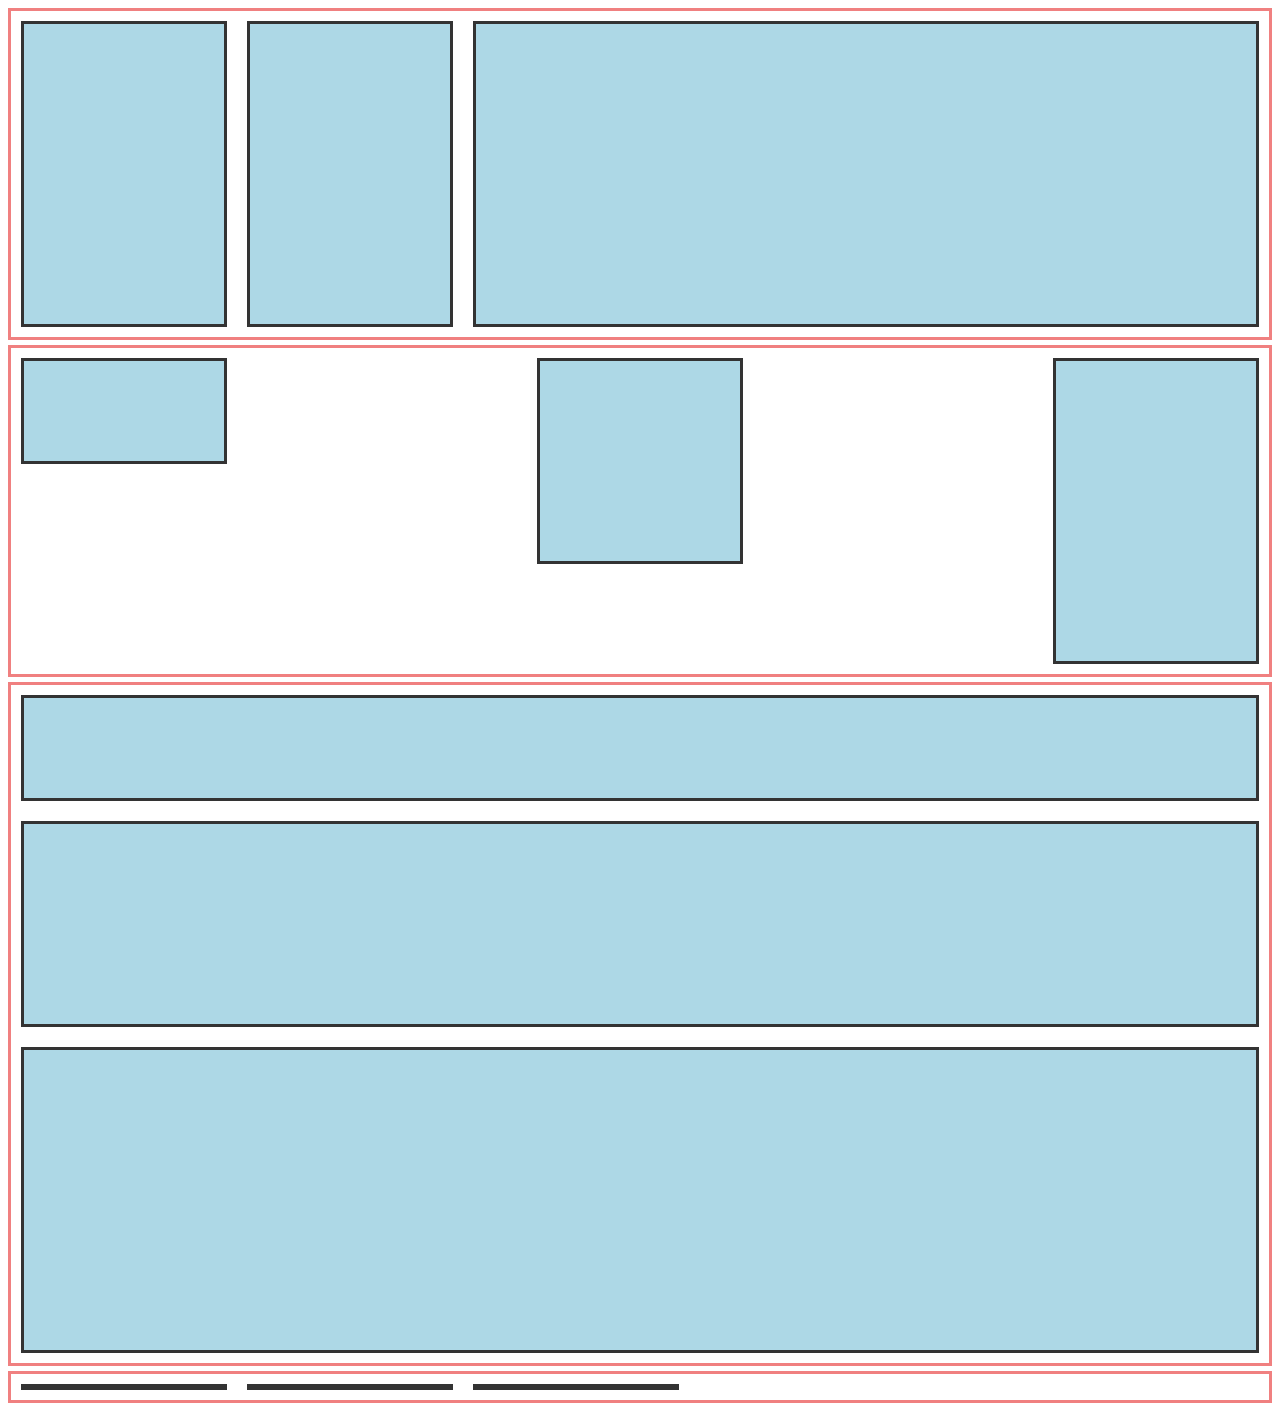
<file: HTML-and-CSS/FlexBox/index.html>
<!DOCTYPE html>
<html lang="en">
<head>
  <meta charset="UTF-8">
  <meta name="viewport" content="width=device-width, initial-scale=1.0">
  <link rel="stylesheet" href="styles.css">
  <title>Flexbox Example</title>
</head>
<body>
  <div class="flexbox-container flexbox-container-1">
    <div class="flexbox-item flexbox-item-1"></div>
    <div class="flexbox-item flexbox-item-2"></div>
    <div class="flexbox-item flexbox-item-3"></div>
  </div>
  <div class="flexbox-container flexbox-container-2">
    <div class="flexbox-item flexbox-item-4"></div>
    <div class="flexbox-item flexbox-item-5"></div>
    <div class="flexbox-item flexbox-item-6"></div>
  </div>
  <div class="flexbox-container flexbox-container-3">
    <div class="flexbox-item flexbox-item-7"></div>
    <div class="flexbox-item flexbox-item-8"></div>
    <div class="flexbox-item flexbox-item-9"></div>
  </div>
  <div class="flexbox-container flexbox-container-4">
    <div class="flexbox-item flexbox-item-10"></div>
    <div class="flexbox-item flexbox-item-11"></div>
    <div class="flexbox-item flexbox-item-12"></div>
  </div>
</body>
</html>
</file>
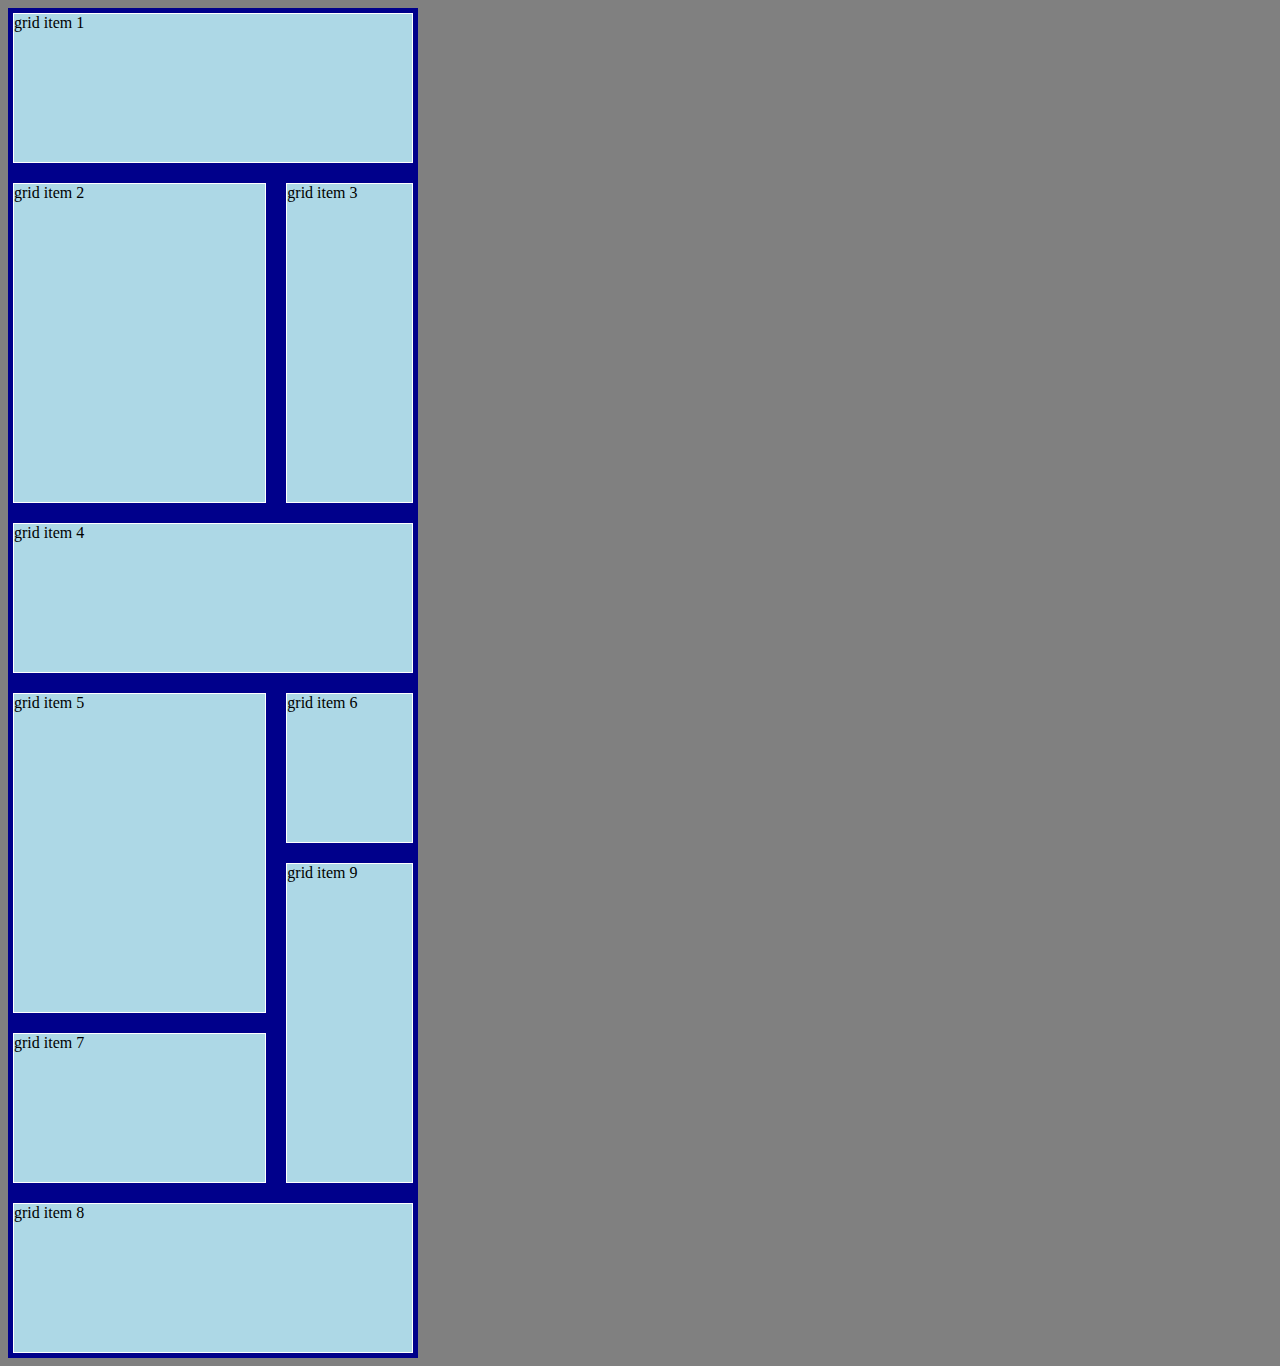
<file: HTML-and-CSS/GridLayout/index.html>
<!DOCTYPE html>
<html lang="en">
<head>
  <meta charset="UTF-8">
  <meta name="viewport" content="width=device-width, initial-scale=1.0">
  <link rel="stylesheet" href="styles.css">
  <title>Grid Example</title>
</head>
<body>
  <div class="grid-container">
    <div class="grid-item grid-item-1">grid item 1</div>
    <div class="grid-item grid-item-2">grid item 2</div>
    <div class="grid-item grid-item-3">grid item 3</div>
    <div class="grid-item grid-item-4">grid item 4</div>
    <div class="grid-item grid-item-5">grid item 5</div>
    <div class="grid-item grid-item-6">grid item 6</div>
    <div class="grid-item grid-item-7">grid item 7</div>
    <div class="grid-item grid-item-8">grid item 8</div>
    <div class="grid-item grid-item-9">grid item 9</div>
  </div>
</body>
</html>
</file>
<file: HTML-and-CSS/FlexBox/styles.css>
.flexbox-container{
display: flex;
border: 3px solid lightcoral;
margin: 5px 0;
}

.flexbox-item{
  width: 200px;
  margin: 10px;
  border: 3px solid #333;
  background-color: lightblue;
}

/* first example */

.flexbox-item-1{
  min-height: 100px;
  flex-shrink: 0;
}

.flexbox-item-2{
  min-height: 200px;
  flex-shrink: 2;
}

.flexbox-item-3{
  min-height: 300px;
  flex-grow: 1;
}


/* second example */

.flexbox-container-2{
  /* changes horizontal positioning */
  justify-content: space-between;
  /* makes items fixed to the top and not fill vertical space */
  align-items: flex-start;
}

.flexbox-item-4{
  min-height: 100px;

}

.flexbox-item-5{
  min-height: 200px;
}

.flexbox-item-6{
  min-height: 300px;
}

/* third example */
.flexbox-container-3{
flex-direction: column;
}

.flexbox-item-7{
  min-height: 100px;
  width: auto;
}

.flexbox-item-8{
  min-height: 200px;
  width: auto;

}

.flexbox-item-9{
  min-height: 300px;
  width: auto;
}
</file>
<file: HTML-and-CSS/GridLayout/styles.css>
body, html{
  width: 100vw;
  background-color: gray;
}

.grid-container{
  width: 400px;
  background-color: darkblue;
  padding: 5px;
  display: grid;
  grid-template-columns: 2fr 1fr; /* determine width of columns */
  
  /*  makes all rows 150px tall */
  /* grid-auto-rows: 150px; */

  /* rows will be 150px tall min, but will grow to fit content */
  grid-auto-rows: minmax(150px, auto);

  /* adds space between columns */
  column-gap: 10px;

  /* adds space (gap) to rows AND columns */
  gap: 20px;

  /* name where we want things to be placed. */
  grid-template-areas: 
    "header header"
    "sidebar content1"
    "sidebar content1";
  }

.grid-item{
  background-color: lightblue;
  min-height: 100px;
  border: white 1px solid;
}

.grid-item-1{
  grid-area: header;
}

.grid-item-2{
  grid-area: sidebar;
}

.grid-item-3{
  grid-area: content1;
}

.grid-item-4{
  /* span from grid col 1 to the end of that row */
  grid-column: 1 / -1;
  /* this does the same thing as the last line */
  grid-column: 1 / 3;
}

.grid-item-5{
  grid-row-start: 5;
  grid-row-end: 7;
}

.grid-item-8{
  grid-column: span 2;
}

.grid-item-9{
  grid-row: 6 / 8;
}
</file>
